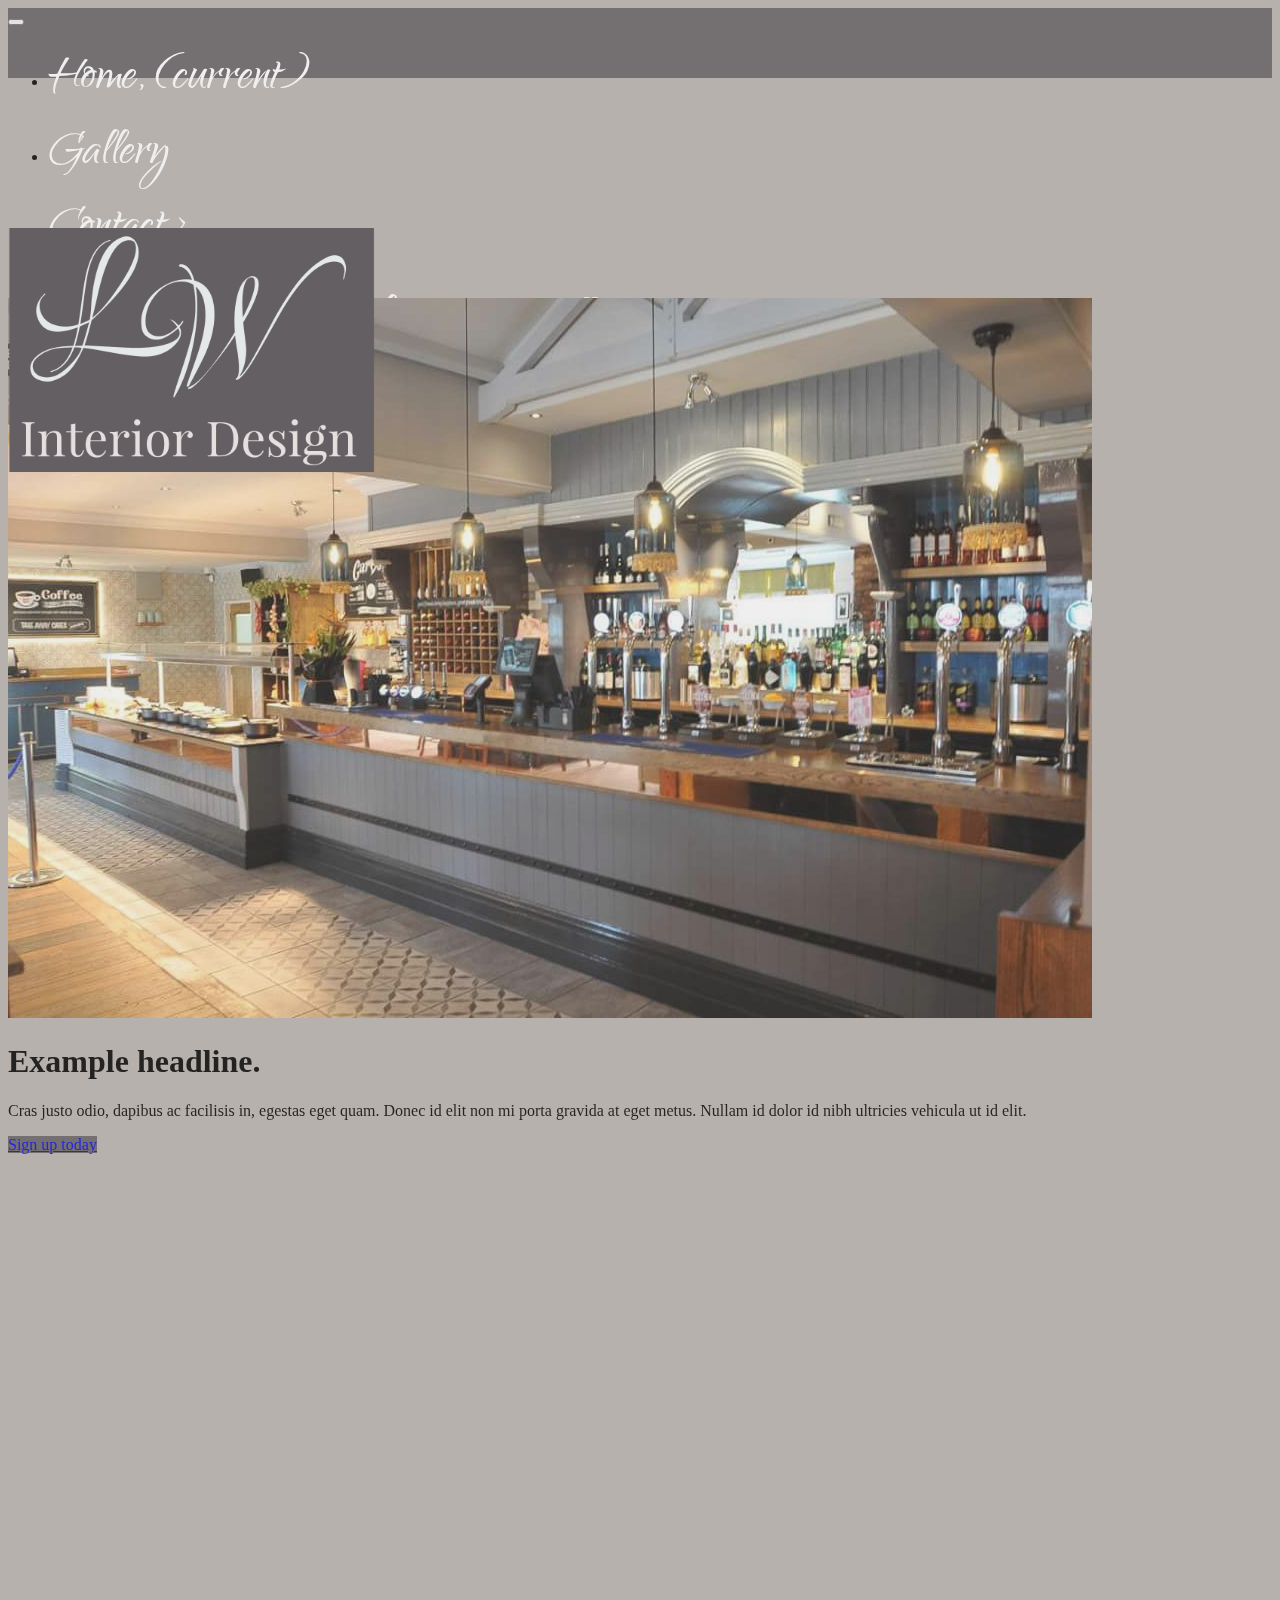
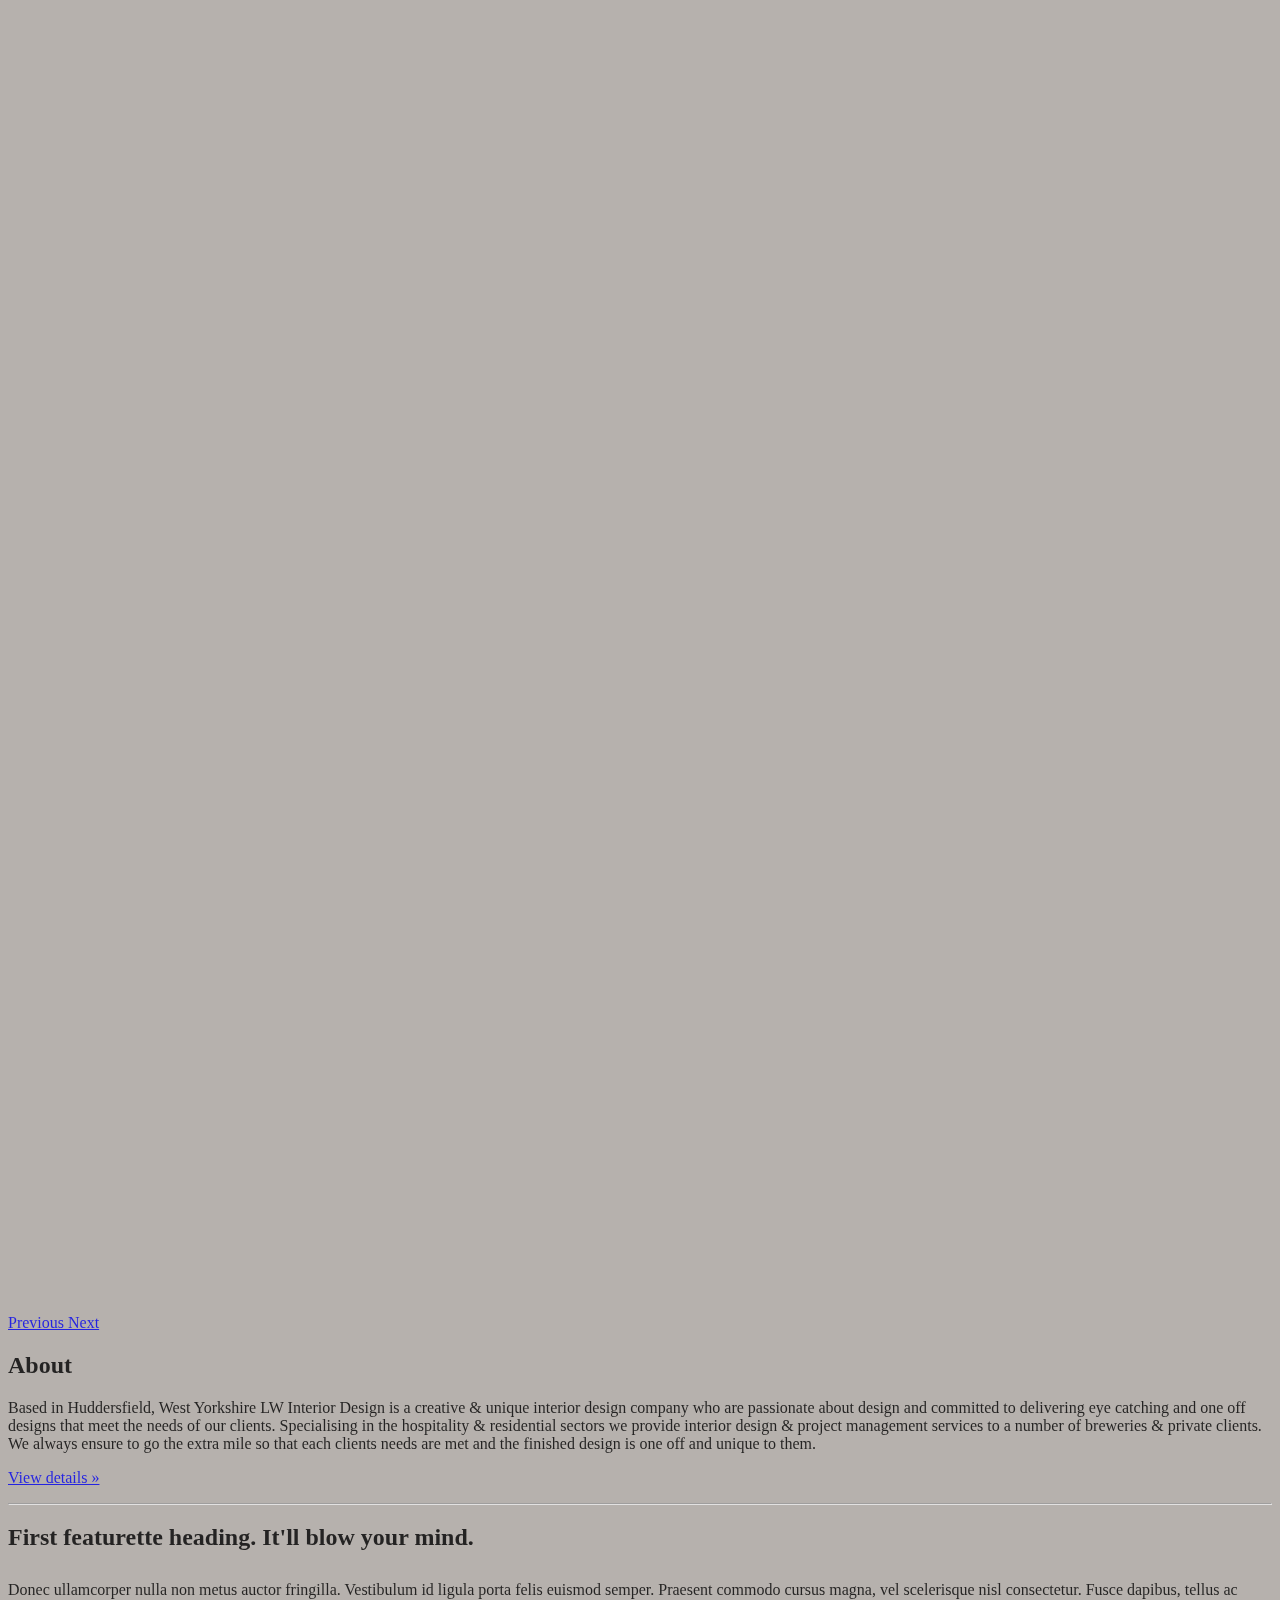
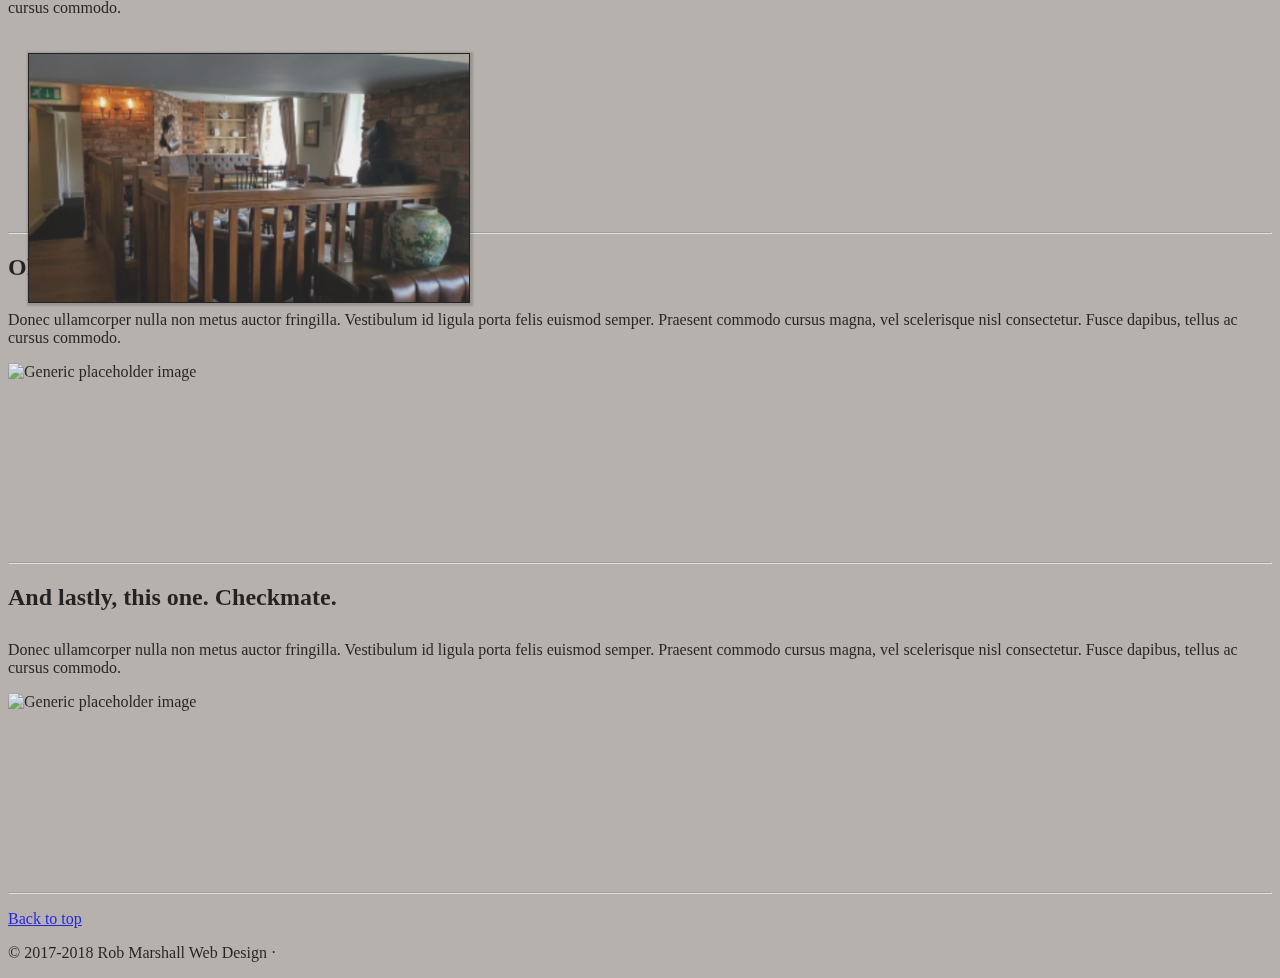
<file: index.html>
<!doctype html>
<html lang="en">

<head>
  <!-- Required meta tags -->
  <meta charset="utf-8">
  <meta name="viewport" content="width=device-width, initial-scale=1, shrink-to-fit=no">
  <link rel="stylesheet" href="css/main.css" type="text/css" />
  <!-- Bootstrap CSS -->
  <link rel="stylesheet" href="https://stackpath.bootstrapcdn.com/bootstrap/4.1.3/css/bootstrap.min.css" integrity="sha384-MCw98/SFnGE8fJT3GXwEOngsV7Zt27NXFoaoApmYm81iuXoPkFOJwJ8ERdknLPMO" crossorigin="anonymous">
 <link href="https://fonts.googleapis.com/css?family=Cinzel|Homemade+Apple|Qwigley|Roboto" rel="stylesheet"> 
  <title>Hello, world!</title>
</head>

<body class="background tiles">



  <header>
    <nav class="navbar navbar-expand-md  fixed-top ">

      <button class="navbar-toggler" type="button" data-toggle="collapse" data-target="#navbarCollapse" aria-controls="navbarCollapse" aria-expanded="false" aria-label="Toggle navigation">
          <span class="navbar-toggler-icon"></span>
        </button>
      <div class="collapse navbar-collapse" id="navbarCollapse">
        <ul class="navbar-nav mr-auto">
          
          <li class="nav-item active">
            <a class="nav-link" href="index.html">Home, <span class="sr-only">(current)</span></a>
          </li>
          <li class="nav-item">
            <a class="nav-link" href="gallery.html">Gallery</a>
          </li>
           <li class="nav-item">
            <a class="nav-link" href="contact.html">Contact ></a>
          </li>
          
          
        
        </ul>
       
       
       <div class="lauren">
         <span>Lauren Woodhouse Interior Design</span>
       </div>
      </div>
      
    </nav>
  </header>

  <main role="main">
    
     
    
    <div class="container">
       <div id="logo">
       <img src="id-img/lw.png"></img>
      </div>
      
      <div id="myCarousel" class="carousel slide carousel-fade" data-ride="carousel">
        <ol class="carousel-indicators">
          <li data-target="#myCarousel" data-slide-to="0" class="active"></li>
          <li data-target="#myCarousel" data-slide-to="1"></li>
          <li data-target="#myCarousel" data-slide-to="2"></li>
        </ol>
        <div class="carousel-inner">
          <div class="carousel-item active">
            <img class="first-slide" src="id-img/Bar-Servery-min.jpg" alt="First slide">
            <div class="container">
              <div class="carousel-caption text-left">
                <h1>Example headline.</h1>
                <p>Cras justo odio, dapibus ac facilisis in, egestas eget quam. Donec id elit non mi porta gravida at eget metus. Nullam id dolor id nibh ultricies vehicula ut id elit.</p>
                <p><a class="btn btn-lg btn-primary" id="btn1"  href="#" role="button">Sign up today</a></p>
              </div>
            </div>
          </div>
          <div class="carousel-item">
            <img class="second-slide" src="id-img/bar1.jpg" alt="Second slide">
            <div class="container">
              <div class="carousel-caption">
                <h1>Another example headline.</h1>
                <p>Cras justo odio, dapibus ac facilisis in, egestas eget quam. Donec id elit non mi porta gravida at eget metus. Nullam id dolor id nibh ultricies vehicula ut id elit.</p>
                <p><a class="btn btn-lg btn-primary" id="btn2"  href="#" role="button">Learn more</a></p>
              </div>
            </div>
          </div>
          <div class="carousel-item">
            <img class="third-slide" src="id-img/bar2.jpg" alt="Third slide">
            <div class="container">
              <div class="carousel-caption text-right">
                <h1>One more for good measure.</h1>
                <p>Cras justo odio, dapibus ac facilisis in, egestas eget quam. Donec id elit non mi porta gravida at eget metus. Nullam id dolor id nibh ultricies vehicula ut id elit.</p>
                <p><a class="btn btn-lg btn-primary" id="btn3" href="#" role="button">Browse gallery</a></p>
              </div>
            </div>
          </div>
        </div>
        <a class="carousel-control-prev" href="#myCarousel" role="button" data-slide="prev">
          <span class="carousel-control-prev-icon" aria-hidden="true"></span>
          <span class="sr-only">Previous</span>
        </a>
        <a class="carousel-control-next" href="#myCarousel" role="button" data-slide="next">
          <span class="carousel-control-next-icon" aria-hidden="true"></span>
          <span class="sr-only">Next</span>
        </a>
      </div>
    </div>


    <!-- Marketing messaging and featurettes
      ================================================== -->
    <!-- Wrap the rest of the page in another container to center all the content. -->

    <div class="container marketing">

      <!-- Three columns of text below the carousel -->
      <div class="row">
        <div class="col-sm-12">
          <!-- <img class="rounded-circle" src="[data-uri]" alt="Generic placeholder image" width="140" height="140">-->
          <h2>About</h2>
          <p>Based in Huddersfield, West Yorkshire LW Interior Design is a creative & unique interior design company who are passionate about design and committed to delivering eye catching and one off designs that meet the needs of our clients. Specialising
            in the hospitality & residential sectors we provide interior design & project management services to a number of breweries & private clients. We always ensure to go the extra mile so that each clients needs are met and the finished design
            is one off and unique to them.

          </p>
          <p><a class="btn btn-secondary" href="#" role="button">View details &raquo;</a></p>
        </div>
        <!-- /.col-lg-4 -->
        <!-- <div class="col-lg-4">
            <img class="rounded-circle" src="[data-uri]" alt="Generic placeholder image" width="140" height="140">
            <h2>Heading</h2>
            <p>Duis mollis, est non commodo luctus, nisi erat porttitor ligula, eget lacinia odio sem nec elit. Cras mattis consectetur purus sit amet fermentum. Fusce dapibus, tellus ac cursus commodo, tortor mauris condimentum nibh.</p>
            <p><a class="btn btn-secondary" href="#" role="button">View details &raquo;</a></p>
          </div><!-- /.col-lg-4 -->
        <!-- <div class="col-lg-4">
            <img class="rounded-circle" src="[data-uri]" alt="Generic placeholder image" width="140" height="140">
            <h2>Heading</h2>
            <p>Donec sed odio dui. Cras justo odio, dapibus ac facilisis in, egestas eget quam. Vestibulum id ligula porta felis euismod semper. Fusce dapibus, tellus ac cursus commodo, tortor mauris condimentum nibh, ut fermentum massa justo sit amet risus.</p>
            <p><a class="btn btn-secondary" href="#" role="button">View details &raquo;</a></p>
          </div><!-- /.col-lg-4 -->
      </div>
      <!-- /.row -->


      <!-- START THE FEATURETTES -->

      <hr class="featurette-divider">

      <div class="row featurette">
        <div class="col-md-7">
          <h2 class="featurette-heading">First featurette heading. <span class="text-muted">It'll blow your mind.</span></h2>
          <p class="lead">Donec ullamcorper nulla non metus auctor fringilla. Vestibulum id ligula porta felis euismod semper. Praesent commodo cursus magna, vel scelerisque nisl consectetur. Fusce dapibus, tellus ac cursus commodo.</p>
        </div>
        <div class="col-md-5">
          
<div id="notecards">
  <div class="notecard">
    <div class="front">
      <div class="photo-before">
         <img src="id-img/poet&castle-min.jpg"></img>
        </div>
     
    </div>
    <div class="back">
     
        <div class="photo-after">
         
           <img src="id-img/pc-before.jpg"></img>
        </div>
     
    </div>
  </div>
 
</div>
        </div>
      </div>

      <hr class="featurette-divider">

      <div class="row featurette">
        <div class="col-md-7 order-md-2">
          <h2 class="featurette-heading">Oh yeah, it's that good. <span class="text-muted">See for yourself.</span></h2>
          <p class="lead">Donec ullamcorper nulla non metus auctor fringilla. Vestibulum id ligula porta felis euismod semper. Praesent commodo cursus magna, vel scelerisque nisl consectetur. Fusce dapibus, tellus ac cursus commodo.</p>
        </div>
        <div class="col-md-5 order-md-1">
          <img class="featurette-image img-fluid mx-auto" data-src="holder.js/500x500/auto" alt="Generic placeholder image">
        </div>
      </div>

      <hr class="featurette-divider">

      <div class="row featurette">
        <div class="col-md-7">
          <h2 class="featurette-heading">And lastly, this one. <span class="text-muted">Checkmate.</span></h2>
          <p class="lead">Donec ullamcorper nulla non metus auctor fringilla. Vestibulum id ligula porta felis euismod semper. Praesent commodo cursus magna, vel scelerisque nisl consectetur. Fusce dapibus, tellus ac cursus commodo.</p>
        </div>
        <div class="col-md-5">
          <img class="featurette-image img-fluid mx-auto" data-src="holder.js/500x500/auto" alt="Generic placeholder image">
        </div>
      </div>

      <hr class="featurette-divider">

      <!-- /END THE FEATURETTES -->

    </div>
    <!-- /.container -->


    <!-- FOOTER -->
    <footer class="container">
      <p class="float-right"><a href="#">Back to top</a></p>
      <p>&copy; 2017-2018 Rob Marshall Web Design &middot; </p>
    </footer>
  </main>





  <!-- Optional JavaScript -->
  <!-- jQuery first, then Popper.js, then Bootstrap JS -->
  <script src="https://code.jquery.com/jquery-3.3.1.slim.min.js" integrity="sha384-q8i/X+965DzO0rT7abK41JStQIAqVgRVzpbzo5smXKp4YfRvH+8abtTE1Pi6jizo" crossorigin="anonymous"></script>
  <script src="https://cdnjs.cloudflare.com/ajax/libs/popper.js/1.14.3/umd/popper.min.js" integrity="sha384-ZMP7rVo3mIykV+2+9J3UJ46jBk0WLaUAdn689aCwoqbBJiSnjAK/l8WvCWPIPm49" crossorigin="anonymous"></script>
  <script src="https://stackpath.bootstrapcdn.com/bootstrap/4.1.3/js/bootstrap.min.js" integrity="sha384-ChfqqxuZUCnJSK3+MXmPNIyE6ZbWh2IMqE241rYiqJxyMiZ6OW/JmZQ5stwEULTy" crossorigin="anonymous"></script>
  <script type="text/javascript" src="js/main.js"></script>
  <script> </script> 
</body>

</html>
</file>
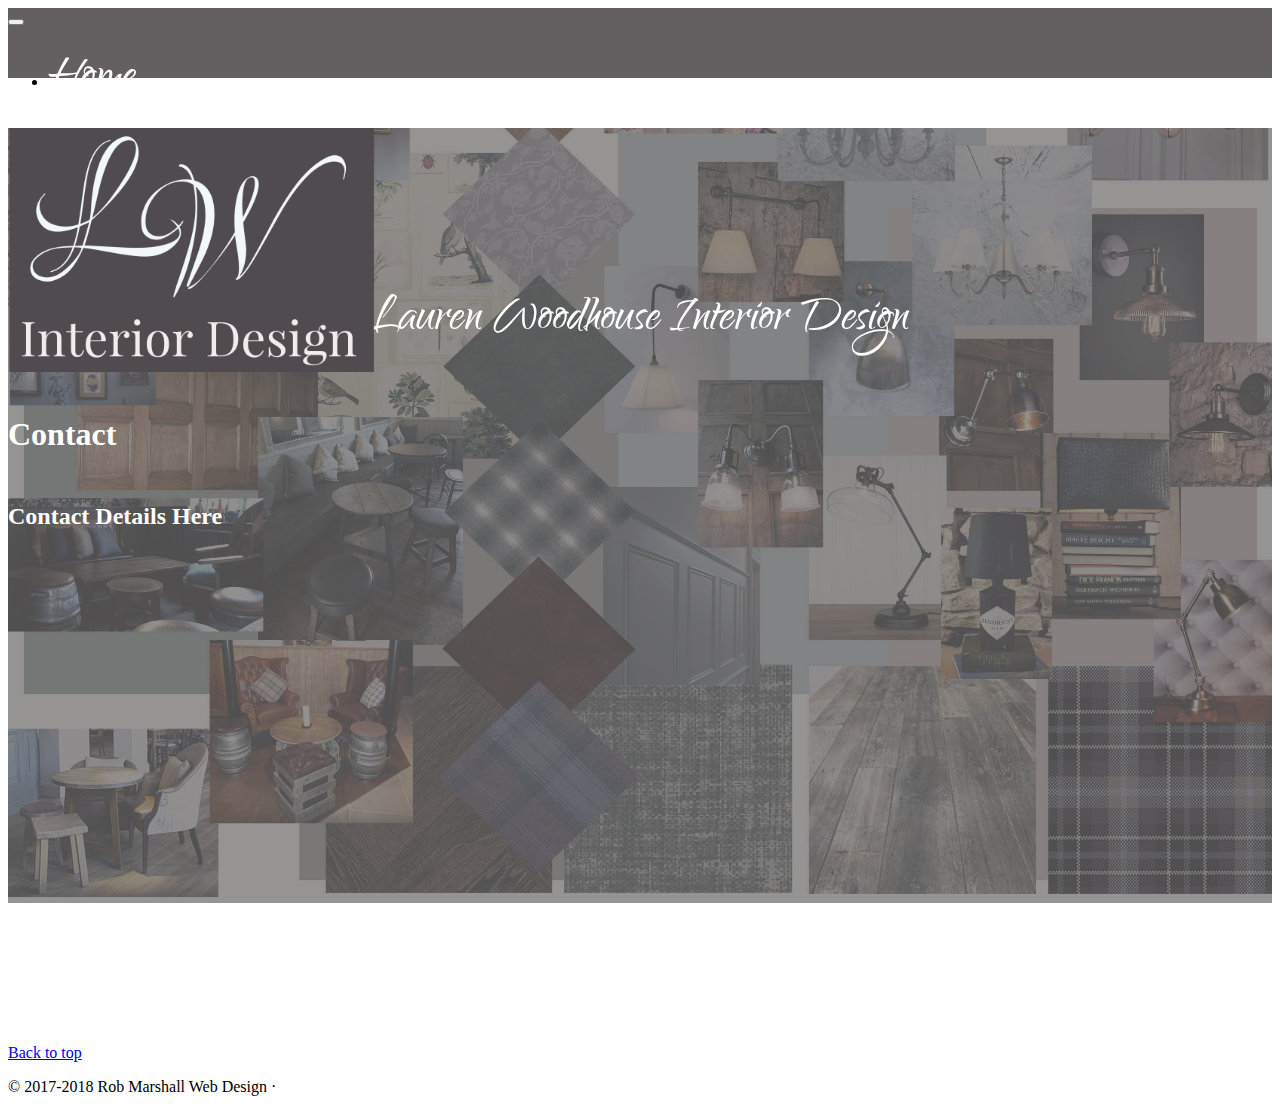
<file: contact.html>
<!doctype html>
<html lang="en">

<head>
  <!-- Required meta tags -->
  <meta charset="utf-8">
  <meta name="viewport" content="width=device-width, initial-scale=1, shrink-to-fit=no">
  <link rel="stylesheet" href="css/main.css" type="text/css" />
  <!-- Bootstrap CSS -->
  <link rel="stylesheet" href="https://stackpath.bootstrapcdn.com/bootstrap/4.1.3/css/bootstrap.min.css" integrity="sha384-MCw98/SFnGE8fJT3GXwEOngsV7Zt27NXFoaoApmYm81iuXoPkFOJwJ8ERdknLPMO" crossorigin="anonymous">
 <link href="https://fonts.googleapis.com/css?family=Cinzel|Homemade+Apple|Qwigley|Roboto" rel="stylesheet"> 
  <title>Hello, world!</title>
</head>


 <body>

     <header>
    <nav class="navbar navbar-expand-md  fixed-top ">

      <button class="navbar-toggler" type="button" data-toggle="collapse" data-target="#navbarCollapse" aria-controls="navbarCollapse" aria-expanded="false" aria-label="Toggle navigation">
          <span class="navbar-toggler-icon"></span>
        </button>
      <div class="collapse navbar-collapse" id="navbarCollapse">
        <ul class="navbar-nav mr-auto">
          
          <li class="nav-item active">
            <a class="nav-link" href="index.html">Home,</a>
          </li>
          <li class="nav-item">
            <a class="nav-link" href="gallery.html">Gallery,</a>
          </li>
           <li class="nav-item">
            <a class="nav-link" href="contact.html">Contact <span class="sr-only">(current)</span></a>
          </li>
          
        
        </ul>
       
       
       <div class="lauren">
         <span>Lauren Woodhouse Interior Design</span>
       </div>
      </div>
      
    </nav>
  </header>

    <main role="main">

      <section class="jumbotron text-center" id="contact-background">
           <div id="logo-gallery">
       <img src="id-img/lw.png"></img>
      </div>
        <div class="container">
         
          <h1 class="contact-lead text-muted">Contact<h1>
         
        </div>
        
        <div class="jumbotron text-center" id="contact-details">
            <h2>Contact Details Here</h2>
        </div>
      </section>

    

    </main>













  <footer class="container">
      <p class="float-right"><a href="#">Back to top</a></p>
      <p>&copy; 2017-2018 Rob Marshall Web Design &middot; </p>
    </footer>
  </main>





  <!-- Optional JavaScript -->
  <!-- jQuery first, then Popper.js, then Bootstrap JS -->
  <script src="https://code.jquery.com/jquery-3.3.1.slim.min.js" integrity="sha384-q8i/X+965DzO0rT7abK41JStQIAqVgRVzpbzo5smXKp4YfRvH+8abtTE1Pi6jizo" crossorigin="anonymous"></script>
  <script src="https://cdnjs.cloudflare.com/ajax/libs/popper.js/1.14.3/umd/popper.min.js" integrity="sha384-ZMP7rVo3mIykV+2+9J3UJ46jBk0WLaUAdn689aCwoqbBJiSnjAK/l8WvCWPIPm49" crossorigin="anonymous"></script>
  <script src="https://stackpath.bootstrapcdn.com/bootstrap/4.1.3/js/bootstrap.min.js" integrity="sha384-ChfqqxuZUCnJSK3+MXmPNIyE6ZbWh2IMqE241rYiqJxyMiZ6OW/JmZQ5stwEULTy" crossorigin="anonymous"></script>
  <script type="text/javascript" src="js/main.js"></script>
  <script> </script> 
</body>

</html>
</file>
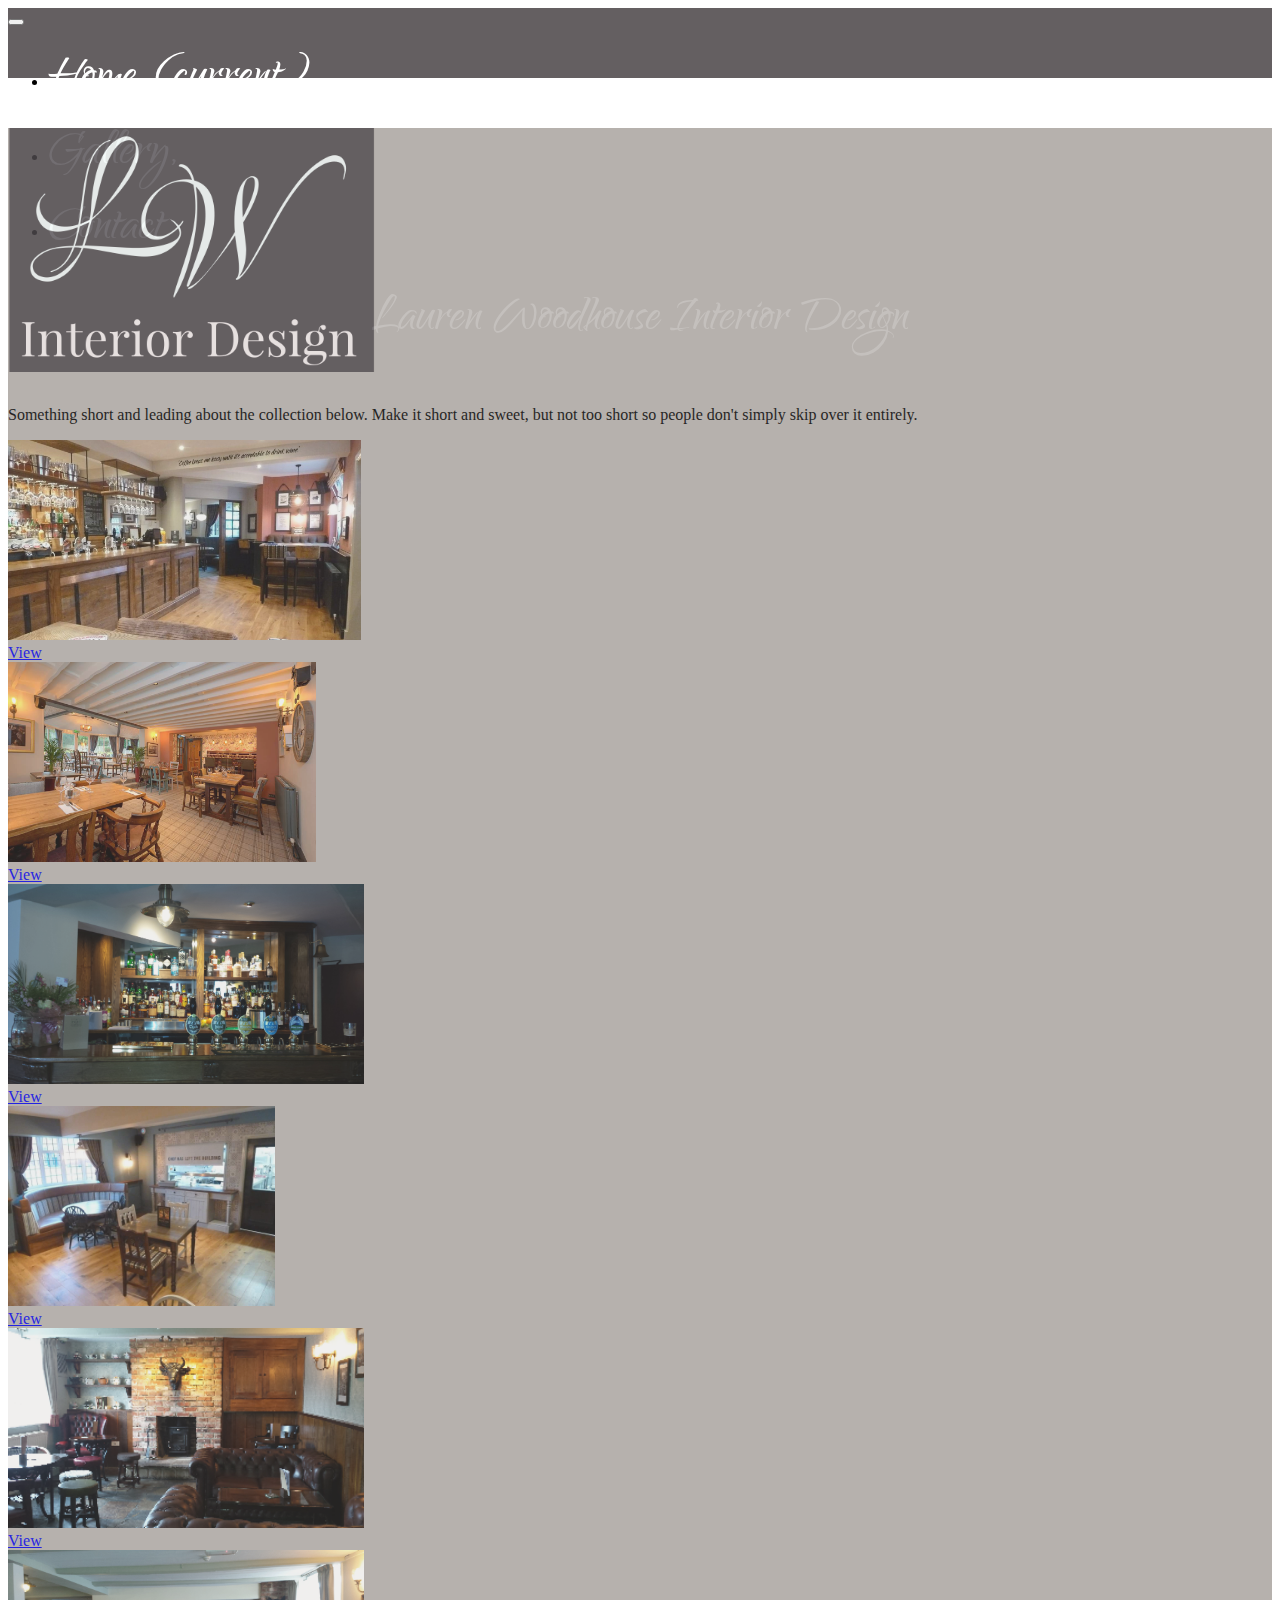
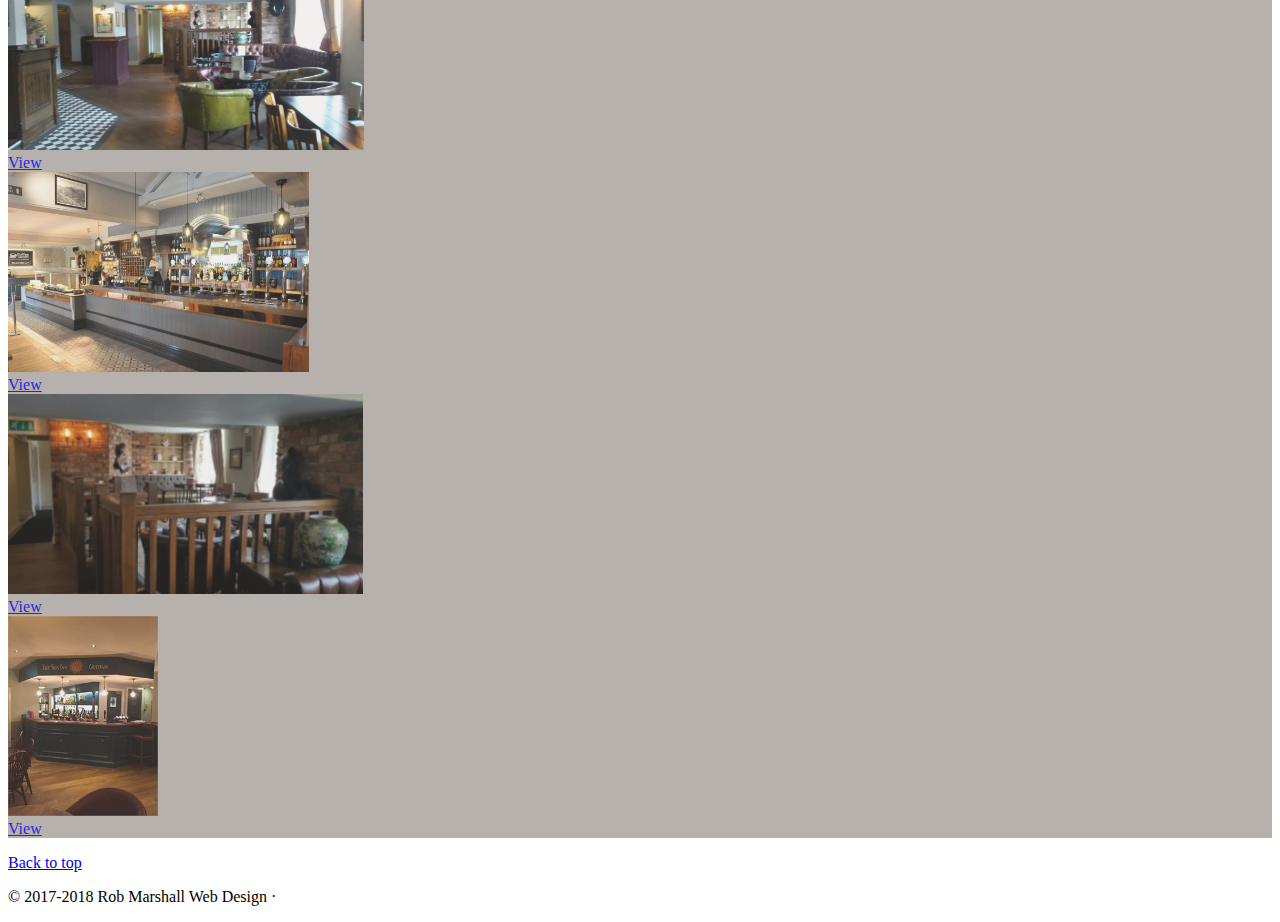
<file: gallery.html>
<!doctype html>
<html lang="en">

<head>
  <!-- Required meta tags -->
  <meta charset="utf-8">
  <meta name="viewport" content="width=device-width, initial-scale=1, shrink-to-fit=no">
  <link rel="stylesheet" href="css/main.css" type="text/css" />
  <!-- Bootstrap CSS -->
  <link rel="stylesheet" href="https://stackpath.bootstrapcdn.com/bootstrap/4.1.3/css/bootstrap.min.css" integrity="sha384-MCw98/SFnGE8fJT3GXwEOngsV7Zt27NXFoaoApmYm81iuXoPkFOJwJ8ERdknLPMO" crossorigin="anonymous">
 <link href="https://fonts.googleapis.com/css?family=Cinzel|Homemade+Apple|Qwigley|Roboto" rel="stylesheet"> 
  <title>Hello, world!</title>
</head>


 <body >

  <header>
    <nav class="navbar navbar-expand-md  fixed-top ">

      <button class="navbar-toggler" type="button" data-toggle="collapse" data-target="#navbarCollapse" aria-controls="navbarCollapse" aria-expanded="false" aria-label="Toggle navigation">
          <span class="navbar-toggler-icon"></span>
        </button>
      <div class="collapse navbar-collapse" id="navbarCollapse">
        <ul class="navbar-nav mr-auto">
          
          <li class="nav-item active">
            <a class="nav-link" href="index.html">Home, <span class="sr-only">(current)</span></a>
          </li>
          <li class="nav-item">
            <a class="nav-link" href="gallery.html">Gallery,</a>
          </li>
           <li class="nav-item">
            <a class="nav-link" href="contact.html">Contact </a>
          </li>
          
          
        
        </ul>
       
       
       <div class="lauren">
         <span>Lauren Woodhouse Interior Design</span>
       </div>
      </div>
      
    </nav>
  </header>

    <main class="main">

      <section class="jumbotron text-center" id="background">
           <div id="logo-gallery">
       <img src="id-img/lw.png"></img>
      </div>
        <div class="container">
         
          <p class="lead text-muted">Something short and leading about the collection below. Make it short and sweet, but not too short so people don't simply skip over it entirely.</p>
         
        </div>
      </section>

      <div class="album py-5 bg-light" id="thumbs">
        <div class="container background">

          <div class="row">
            <div class="col-md-4">
              <div class="card mb-4 shadow-sm">
                <img class="card-img-top" src="id-img/bar1.jpg" alt="Card image cap">
                <div class="card-body">
                  
                  <div class="d-flex justify-content-between align-items-center">
                    <div class="btn-group">
                       <a href="id-img/bar1.jpg" type="button" class="btn btn-lg btn-outline-secondary">View</a>
                    </div>
                  </div>
                </div>
              </div>
            </div>
            <div class="col-md-4">
              <div class="card mb-4 shadow-sm">
                <img class="card-img-top" src="id-img/bar2.jpg" alt="Card image cap">
                <div class="card-body">
                 
                  <div class="d-flex justify-content-between align-items-center">
                    <div class="btn-group">
                      <a href="id-img/bar2.jpg" type="button" class="btn btn-lg btn-outline-secondary">View</a>
                     
                    </div>
                   
                  </div>
                </div>
              </div>
            </div>
            <div class="col-md-4">
              <div class="card mb-4 shadow-sm">
                <img class="card-img-top" src="id-img/bar3.jpg" alt="Card image cap">
                <div class="card-body">
                 
                  <div class="d-flex justify-content-between align-items-center">
                    <div class="btn-group">
                      <a href="id-img/bar3.jpg" type="button" class="btn btn-lg btn-outline-secondary">View</a>
                     
                    </div>
                   
                  </div>
                </div>
              </div>
            </div>

            <div class="col-md-4">
              <div class="card mb-4 shadow-sm">
                <img class="card-img-top" src="id-img/dining1.jpg" alt="Card image cap">
                <div class="card-body">
                 
                  <div class="d-flex justify-content-between align-items-center">
                    <div class="btn-group">
                      <a href="id-img/dining1.jpg" type="button" class="btn btn-lg btn-outline-secondary">View</a>
                     
                    </div>
                   
                  </div>
                </div>
              </div>
            </div>
            <div class="col-md-4">
              <div class="card mb-4 shadow-sm">
                <img class="card-img-top" src="id-img/lounge1.jpg" alt="Card image cap">
                <div class="card-body">
                 
                  <div class="d-flex justify-content-between align-items-center">
                    <div class="btn-group">
                      <a href="id-img/lounge1.jpg" type="button" class="btn btn-lg btn-outline-secondary">View</a>
                     
                    </div>
                   
                  </div>
                </div>
              </div>
            </div>
            <div class="col-md-4">
              <div class="card mb-4 shadow-sm">
                <img class="card-img-top" src="id-img/lounge2.jpg" alt="Card image cap">
                <div class="card-body">
                 
                  <div class="d-flex justify-content-between align-items-center">
                    <div class="btn-group">
                      <a href="id-img/lounge2.jpg" type="button" class="btn btn-lg btn-outline-secondary">View</a>
                     
                    </div>
                   
                  </div>
                </div>
              </div>
            </div>

  <div class="col-md-4">
              <div class="card mb-4 shadow-sm">
                <img class="card-img-top" src="id-img/Bar-Servery-min.jpg" alt="Card image cap">
                <div class="card-body">
                 
                  <div class="d-flex justify-content-between align-items-center">
                    <div class="btn-group">
                      <a href="id-img/Bar-Servery-min.jpg" type="button" class="btn btn-lg btn-outline-secondary">View</a>
                     
                    </div>
                   
                  </div>
                </div>
              </div>
            </div>
            <div class="col-md-4">
              <div class="card mb-4 shadow-sm">
                <img class="card-img-top" src="id-img/poet&castle-min.jpg" alt="Card image cap">
                <div class="card-body">
                 
                  <div class="d-flex justify-content-between align-items-center">
                    <div class="btn-group">
                      <a href="id-img/poet&castle-min.jpg" type="button" class="btn btn-lg btn-outline-secondary">View</a>
                     
                    </div>
                   
                  </div>
                </div>
              </div>
            </div>
            <div class="col-md-4">
              <div class="card mb-4 shadow-sm">
                <img class="card-img-top" src="id-img/sun-inn-min.jpg" alt="Card image cap">
                <div class="card-body">
                 
                  <div class="d-flex justify-content-between align-items-center">
                    <div class="btn-group">
                      <a href="id-img/sun-inn-min.jpg" type="button" class="btn btn-lg btn-outline-secondary">View</a>
                     
                    </div>
                   
                  </div>
                </div>
              </div>
            </div>
         

    </main>













  <footer class="container">
      <p class="float-right"><a href="#">Back to top</a></p>
      <p>&copy; 2017-2018 Rob Marshall Web Design &middot; </p>
    </footer>
  </main>





  <!-- Optional JavaScript -->
  <!-- jQuery first, then Popper.js, then Bootstrap JS -->
  <script src="https://code.jquery.com/jquery-3.3.1.slim.min.js" integrity="sha384-q8i/X+965DzO0rT7abK41JStQIAqVgRVzpbzo5smXKp4YfRvH+8abtTE1Pi6jizo" crossorigin="anonymous"></script>
  <script src="https://cdnjs.cloudflare.com/ajax/libs/popper.js/1.14.3/umd/popper.min.js" integrity="sha384-ZMP7rVo3mIykV+2+9J3UJ46jBk0WLaUAdn689aCwoqbBJiSnjAK/l8WvCWPIPm49" crossorigin="anonymous"></script>
  <script src="https://stackpath.bootstrapcdn.com/bootstrap/4.1.3/js/bootstrap.min.js" integrity="sha384-ChfqqxuZUCnJSK3+MXmPNIyE6ZbWh2IMqE241rYiqJxyMiZ6OW/JmZQ5stwEULTy" crossorigin="anonymous"></script>
  <script type="text/javascript" src="js/main.js"></script>
  <script> </script> 
</body>

</html>
</file>
<file: css/main.css>
/*
    font-family: 'Cinzel', serif;

    font-family: 'Homemade Apple', cursive;

    font-family: 'Roboto', sans-serif;

    font-family: 'Qwigley', cursive;

*/






#myCarousel{
    margin-bottom: 20px;
    margin-top: 150px;
}

.navbar{
 
    background-color:#645f61;
    height: 70px;
}

.navbar a{
    text-decoration: none;
    color:white;
    text-align: center;
     font-family: 'Qwigley', cursive;
    font-size: 60px;
    margin-top: 15px;
}

.navbar a:hover{
    text-decoration: none;
    color:#c2a792 ;
}

.lauren{
  font-family: 'Qwigley', cursive;
  color: white;
  text-align: center;
  margin-top: 15px;
  font-size: 60px;
}

#btn1,
#btn2,
#btn3{
  background-color: #645f61;
  border-color:#6c757d;
}

/*.tiles{
   background: url(../id-img/wallpaper2.jpg) no-repeat center center fixed; 
  -webkit-background-size: cover;
  -moz-background-size: cover;
  -o-background-size: cover;
  background-size: cover;
  z-index: 1;
  
 
}*/

.background{
  background-color: #b6b1ad;
  opacity: .8;
  z-index: 0;
  
}

#background{
  background-color: #b6b1ad;
  opacity: .8;
  z-index: 0;
  
}

#logo{
 
    position:absolute;
    z-index: 4;
    top:80;
  left: 20;
}

.carousel-fade .carousel-inner .carousel-item {
  opacity: 0;
  transition-property: opacity;
   transition-duration: 4s;
   transition-timing-function: ease-in-out;
   z-index:1;
 
 
}

.carousel-fade .carousel-inner .active {
  opacity: 1;
  
}

.carousel-fade .carousel-inner .active.left,
.carousel-fade .carousel-inner .active.right {
  left: 0;
  opacity: 0;
  z-index: 1;
   
}

.carousel-fade .carousel-inner .next.left,
.carousel-fade .carousel-inner .prev.right {
  opacity: 1;
  
}




@media all and (transform-3d), (-webkit-transform-3d) {
    .carousel-fade .carousel-inner > .item.next,
    .carousel-fade .carousel-inner > .item.active.right {
      opacity: 0;
       
      -webkit-transform: translate3d(0, 0, 0);
              transform: translate3d(0, 0, 0);
    }
    .carousel-fade .carousel-inner > .item.prev,
    .carousel-fade .carousel-inner > .item.active.left {
      opacity: 0;
       
      -webkit-transform: translate3d(0, 0, 0);
              transform: translate3d(0, 0, 0);
    }
    .carousel-fade .carousel-inner > .item.next.left,
    .carousel-fade .carousel-inner > .item.prev.right,
    .carousel-fade .carousel-inner > .item.active {
      opacity: 1;
       
      -webkit-transform: translate3d(0, 0, 0);
              transform: translate3d(0, 0, 0);
    }
}

.featurette{
  height: 300px;
}

.notecard {
  width: 440px;
  height: 248px;
  border: 1px solid black;
  display: inline-block;
  margin: 20px;
  font-family: Roboto, sans-serif;
  box-shadow: 1px 1px 2px 2px rgba(0, 0, 0, 0.2);
  transform-style: preserve-3d;
  -moz-transform-style: preserve-3d;
  -o-transform-style: preserve-3d;
  -ms-transform-style: preserve-3d;
  -webkit-transform-style: preserve-3d;
  transition: 1.7s;
  -webkit-transition: 1.7s;
  -moz-transition: 1.7s;
  -o-transition: 1.7s;
}

.notecard:hover {
  transform: rotatey(-180deg);
  -webkit-transform: rotatey(-180deg);
  -moz-transform: rotatey(-180deg);
  -ms-transform: rotatey(-180deg);
  -o-transform: rotatey(-180deg);
}

.notecard .front, .notecard .back {
  width: 100%;
  height: 100%;
  position: absolute;
  backface-visibility: hidden;
  -webkit-backface-visibility: hidden;
  -moz-backface-visibility: hidden;
  -ms-backface-visibility: hidden;
  -o-backface-visibility: hidden;
}

.notecard .front {
  z-index: 3;
  font-size: 20px;
}

.notecard .front .photo-before {
   position: absolute;
  width: 60%;
  margin: 0px auto;
}

.notecard .back {
  z-index: 3;
  word-wrap: break-word;
  line-height: 1.6;
  transform: rotatey(-180deg);
  -webkit-transform: rotatey(-180deg);
  -moz-transform: rotatey(-180deg);
  -ms-transform: rotatey(-180deg);
  -o-transform: rotatey(-180deg);
}

.notecard .back .definition {
  width: 100%;
  height: 100%;
}

.notecard .back  .photo-after {
  position: absolute;
  width: 60%;
  margin: 0px auto;
}


.jumbotron{
  margin-top: 50px;
 padding-bottom: 0;
 background-color: #b6b1ad;
}

.logo-gallery{
  display: block;
  position: absolute;
  padding-bottom: 40px;
   background-color: #b6b1ad;
  
}

.lead{
  margin-top: 30px;
}

.card-img-top{
  height: 200px;
}

#contact-background{
  background: url(../id-img/MoodBoardRevA-min.jpg) no-repeat center center fixed; 
  -webkit-background-size: cover;
  -moz-background-size: cover;
  -o-background-size: cover;
  background-size: cover;
  height: 100vh;
  color: white;
  
  
}

#contact-details{
  background-color: transparent;
}

.contact-lead{
  margin-top: 40px;
  color: white;
}

.main{
  background-color:  #b6b1ad;
}
</file>
